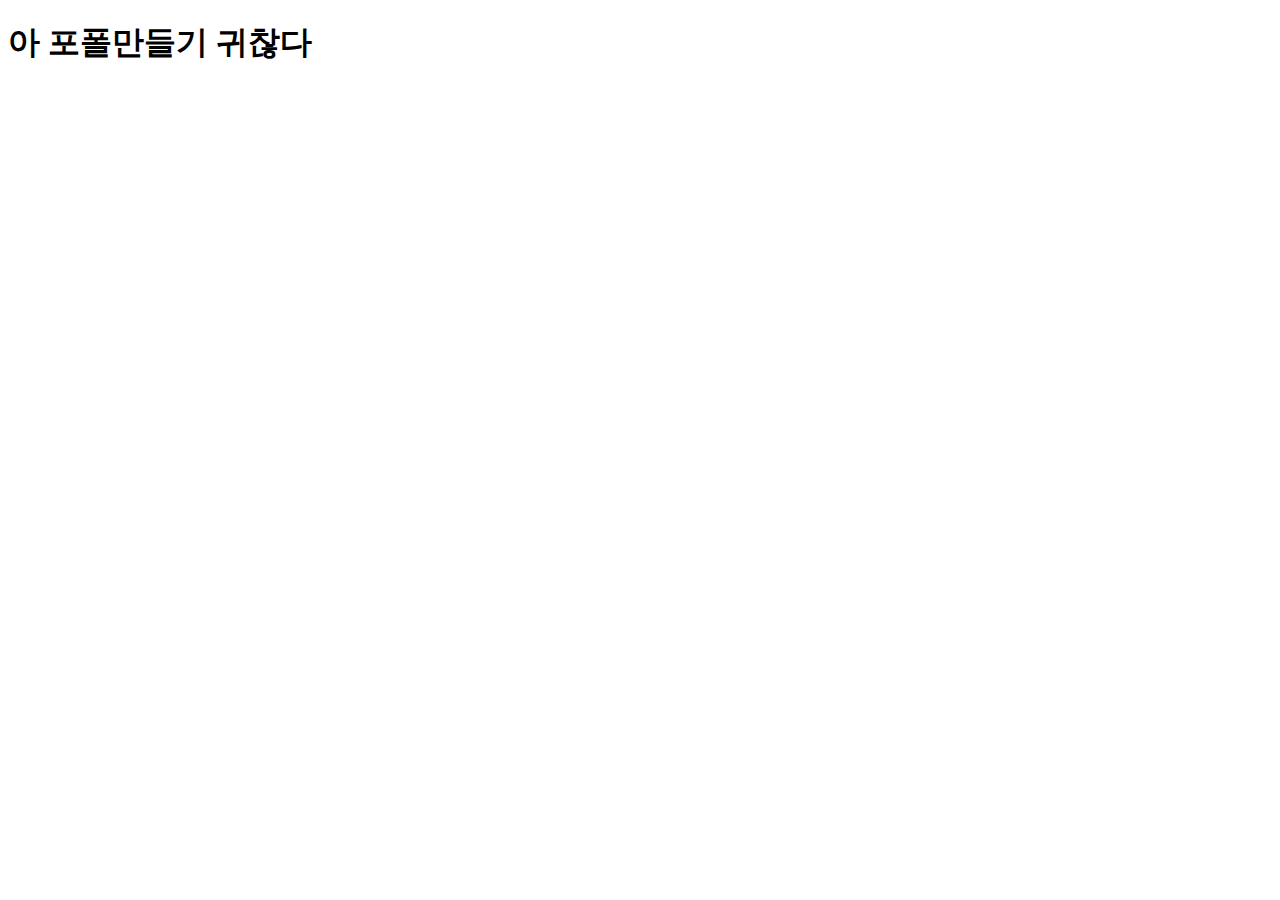
<file: Day_06/backboard/src/main/resources/static/index.html>
<!DOCTYPE html>
<html lang="en">
<head>
    <meta charset="UTF-8">
    <meta name="viewport" content="width=device-width, initial-scale=1.0">
    <title>Hello Spring Boot</title>
</head>
<body>
    <h1>아 포폴만들기 귀찮다</h1>
</body>
</html>
</file>
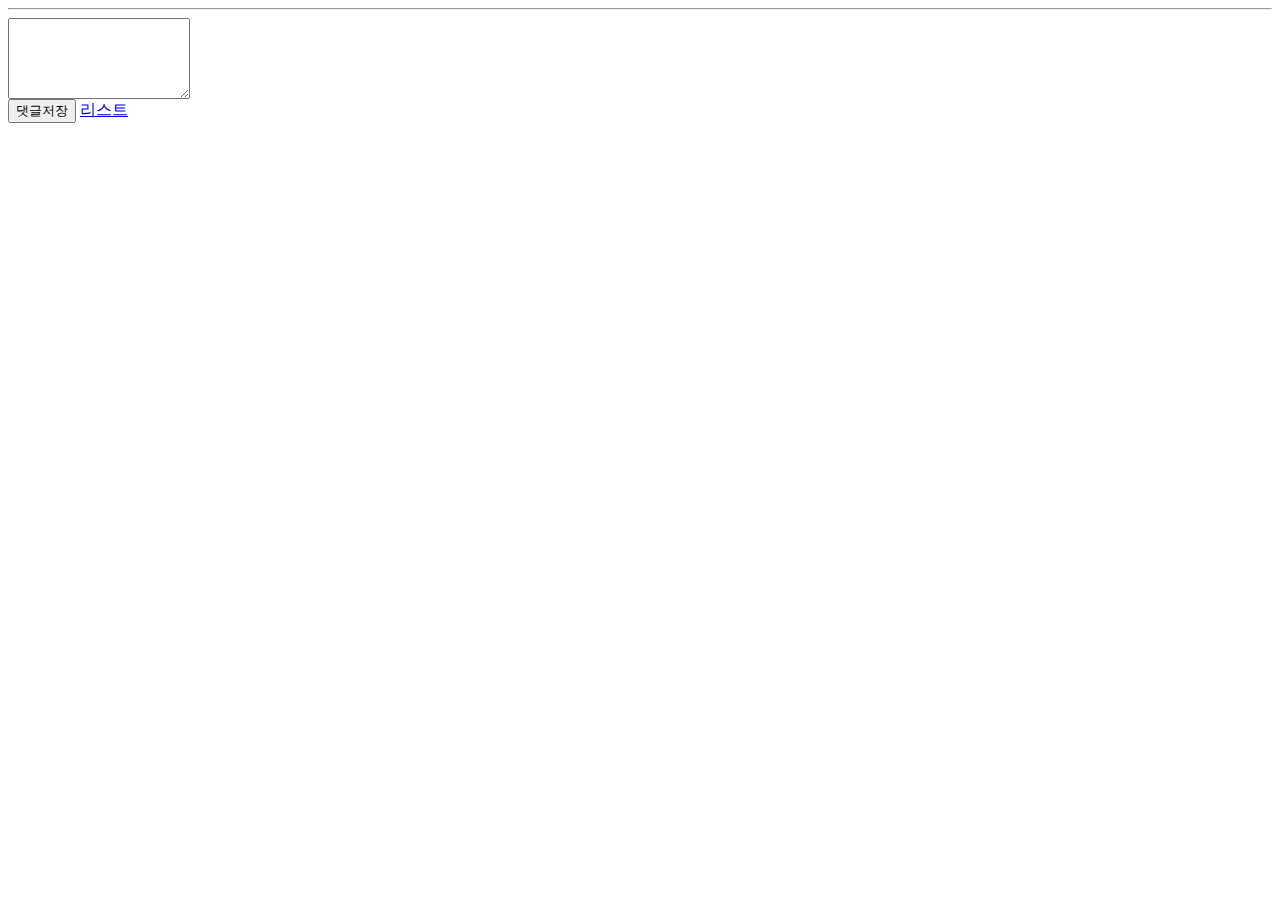
<file: Day_07/backboard/src/main/resources/templates/board_detail.html>
<!-- layout.html thymeleaf 페이지 로드 -->
<html layout:decorate="~{layout}">
    <div layout:fragment="content" class="container my-3">
        <!-- 게시판 영역 -->
        <div class="row">
            <div class="col-10">
                <!-- 게시판 상세글 -->
                <!-- <h2 class="border-bottom py-2 text-primary" th:text="${board.title}"></h2> -->
                <div class="card my-3 shadow-sm">
                    <div class="card-body">
                        <div class="card-title display-3" th:text="${board.title}"></div>
                        <div class="card-text" th:text="${board.content}"></div>
                        <div class="d-flex justify-content-end">
                        <div class="badge bg-light text-dark p-1 text-start">
                            <div th:text="${#temporals.format(board.createDate, 'yyyy-MM-dd HH:mm')}"></div>
                        </div>
                        </div>
                    </div>
                </div>
            </div>
         </div>

         <!-- 댓글 수 표시 영역 -->

         <div class="row">
            <div class="col">
                <h5 th:text="|${#lists.size(board.replyList)}개의 댓글이 있습니다.|"></h5>
            </div>
         </div>
         <!-- 댓글리스트 영역 -->
          <div class="row">
            <div class="col">
                <div class="card my-2" th:each="reply : ${board.replyList}">
                    <div class="card-text" th:text="${reply.content}"></div>
                    <div class="d-flex justify-content-end">
                        <div class="badge bg-light text-dark p-1 text-start">
                            <div th:text="${#temporals.format(board.createDate, 'yyyy-MM-dd HH:mm')}"></div>
                        </div>
                        </div>
                </div>
            </div>
          </div>
          <hr>    
          <!-- 댓글 작성 영역 -->
          <form th:action="@{|/reply/create/${board.bno}|}" method="post" class="my-3">
              <textarea name="content" id="content" rows="5" class="form-control"></textarea>
              <div class="text-end">
                  <input type="submit" value="댓글저장" class="btn btn-primary" />
                  <a href="/board/list" class="btn btn-sm btn-success">리스트</a>
              </div>
            </form>
        </div>
</html>
</file>
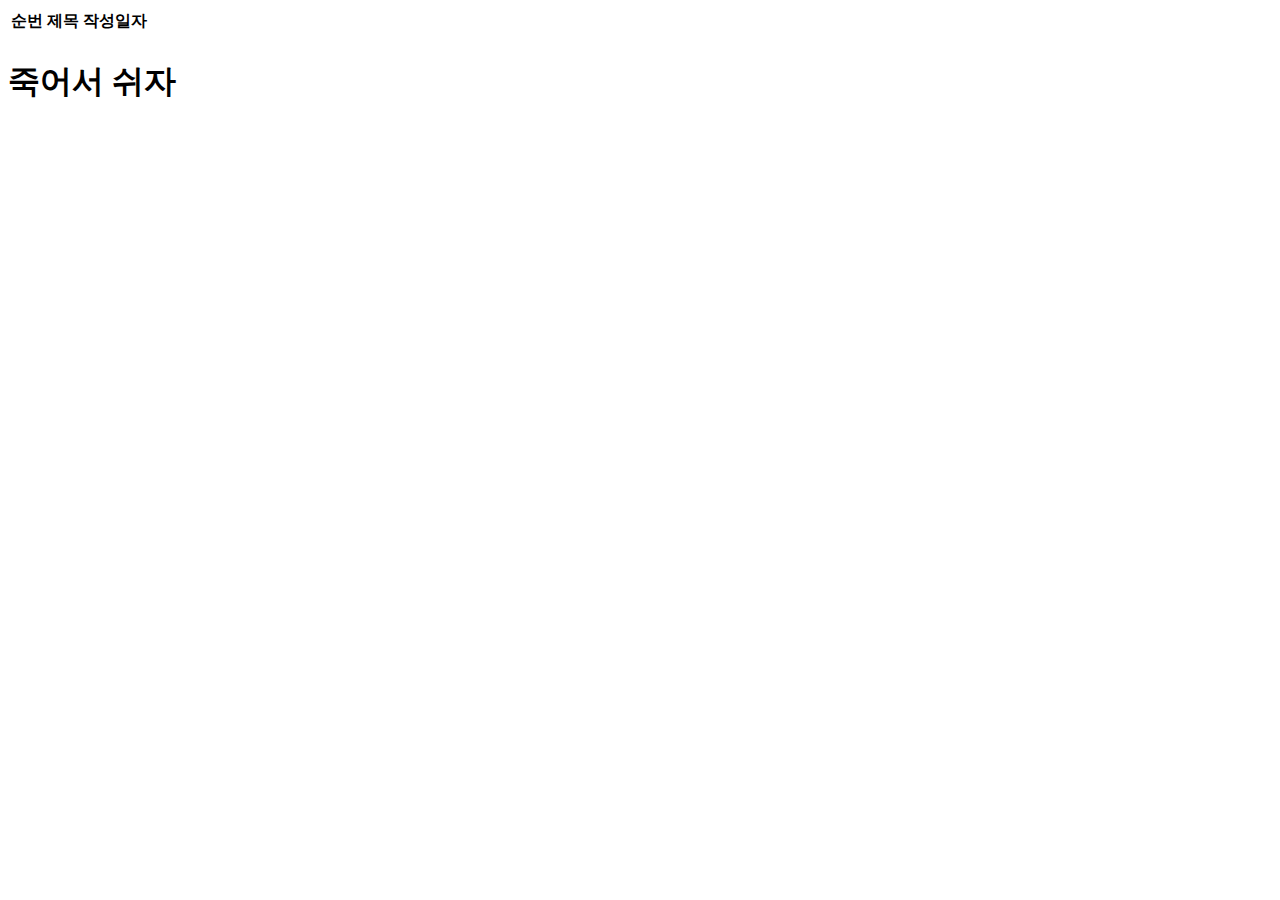
<file: Day_07/backboard/src/main/resources/templates/board_list.html>
<html layout:decorate="~{layout}">
    <div layout:fragment="content">
        <div class="row">
            <div class="col">
                <table class="table">
            <thead>
                <tr>
                    <th>순번</th>
                    <th>제목</th>
                    <th>작성일자</th>
                </tr>
            </thead>
            <tbody>
                <tr th:each="board, index : ${boardlist}">
                    <td th:text="${index.count}"></td>
                    <td> 
                        <a th:href="@{|/board/detail/${board.bno}|}" th:text="${board.title}">
                    </td>
                    <td th:text="${#temporals.format(board.createDate, 'yyyy-MM-dd HH:mm:ss')}"></td>
                    </tr>
                </tbody>
            </table>
            </div>
        </div>
        <h1>죽어서 쉬자</h1>
        </div>
</html>
</file>
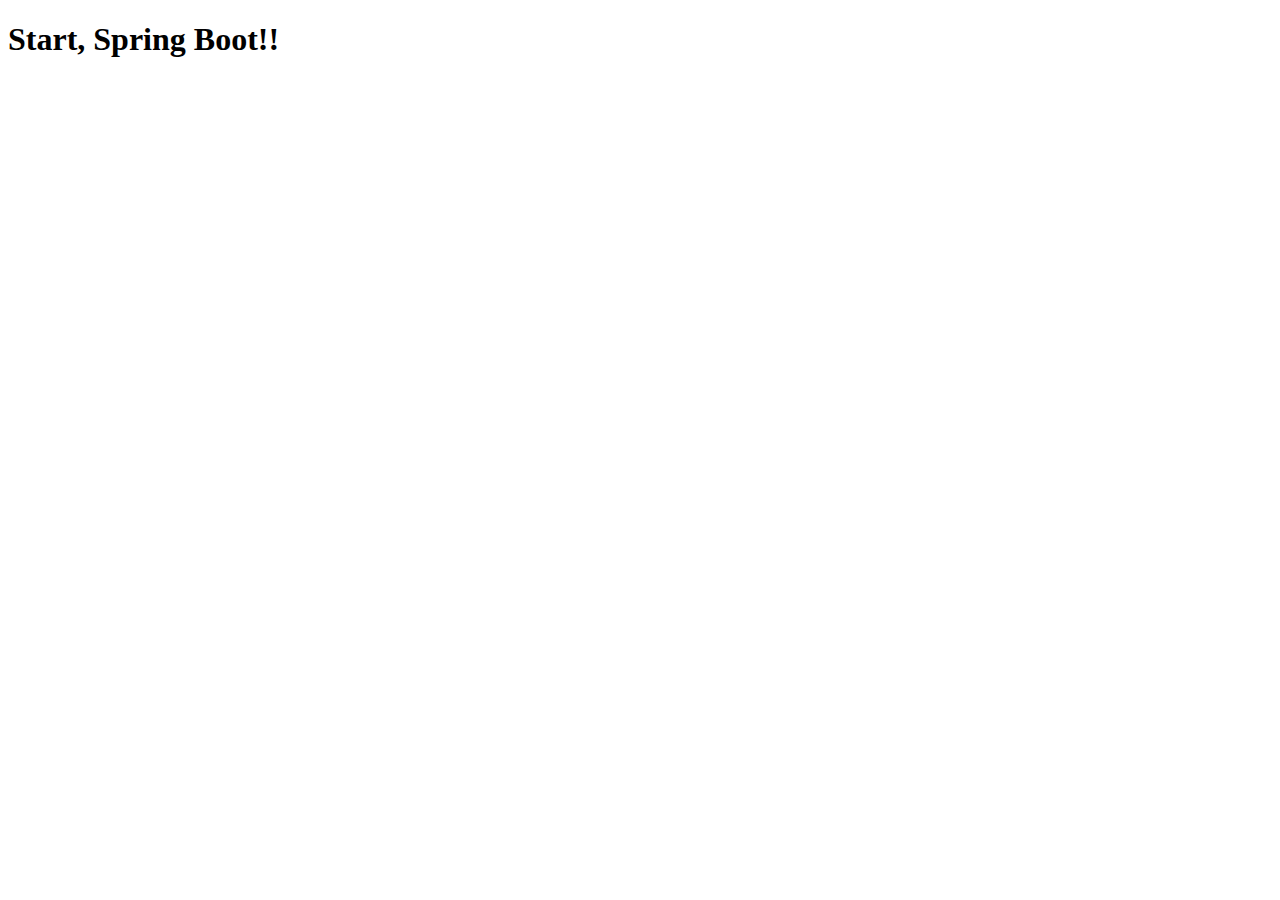
<file: Day_07/backboard/src/main/resources/templates/start.html>
<!DOCTYPE html>
<html lang="ko">
  <head>
    <meta charset="UTF-8" />
    <meta name="viewport" content="width=device-width, initial-scale=1.0" />
    <title>Start</title>
  </head>
  <body>
    <h1>Start, Spring Boot!!</h1>
  </body>
</html>
</file>
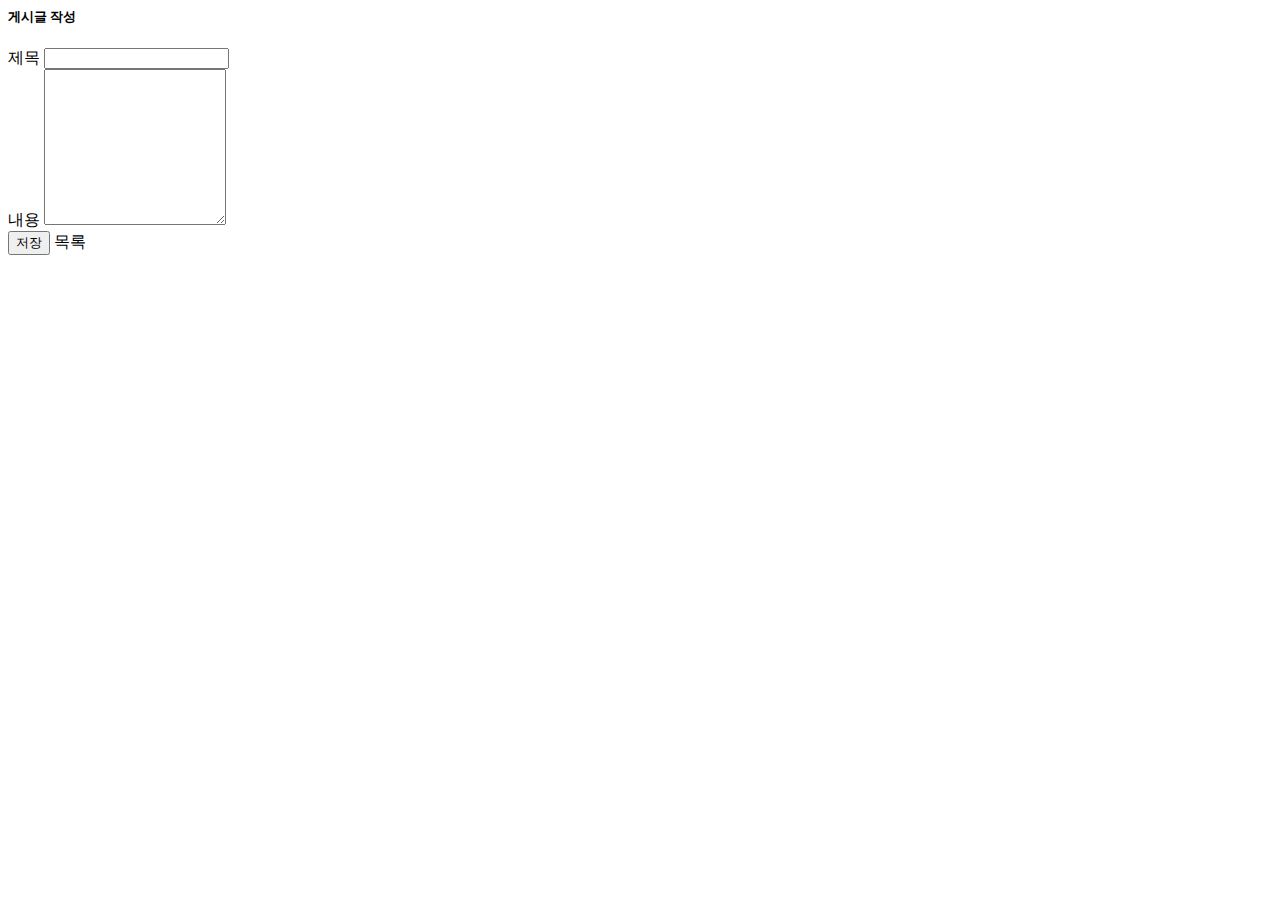
<file: Day_08/backboard/src/main/resources/templates/board_create.html>
<html layout:decorate="~{layout}">
    <div layout:fragment="content" class="container">
        <div class="row">
            <div class="col">
                <h5 class="my-3 pb-2">게시글 작성</h5>

                <form th:action="@{/board/create}" th:object="${boardForm}" method="post">
                    <!-- 입력검증 영역 / 초기 작업 -->
                     <!-- <div class="alert alert-danger" role="alert" th:if="${#fields.hadAnyErrors()}">
                        <div th:each="error : ${#fields.allErrors()}" th:text="${error}"></div>
                     </div> -->
                     <!-- 입력검증 영역 / 템플릿화 -->
                      <div th:replace="~{valid_error :: errorFragment}"></div>
                     <!-- 제목 영역 -->
                    <div class="mb-3">
                        <label for="title" class="form-label">제목</label>
                        <input type="text" name="title" id="title" th:field="*{title}" class="form-control">
                    </div>
                    <!-- 내용영역 -->
                     <div class="mb-3">
                        <label for="content" class="form-label">내용</label>
                        <textarea name="content" id="content" th:field="*{content}" class="form-control" rows="10"></textarea>
                     </div>

                    <div class="text-end">
                        <input type="submit" value="저장" class="btn btn-sm, btn-primary my-2">
                        <a th:href="@{/board/list}" class="btn btn-sm btn-success">목록</a>
                    </div>
                </form>
            </div>
        </div>
    </div>
</html>
</file>
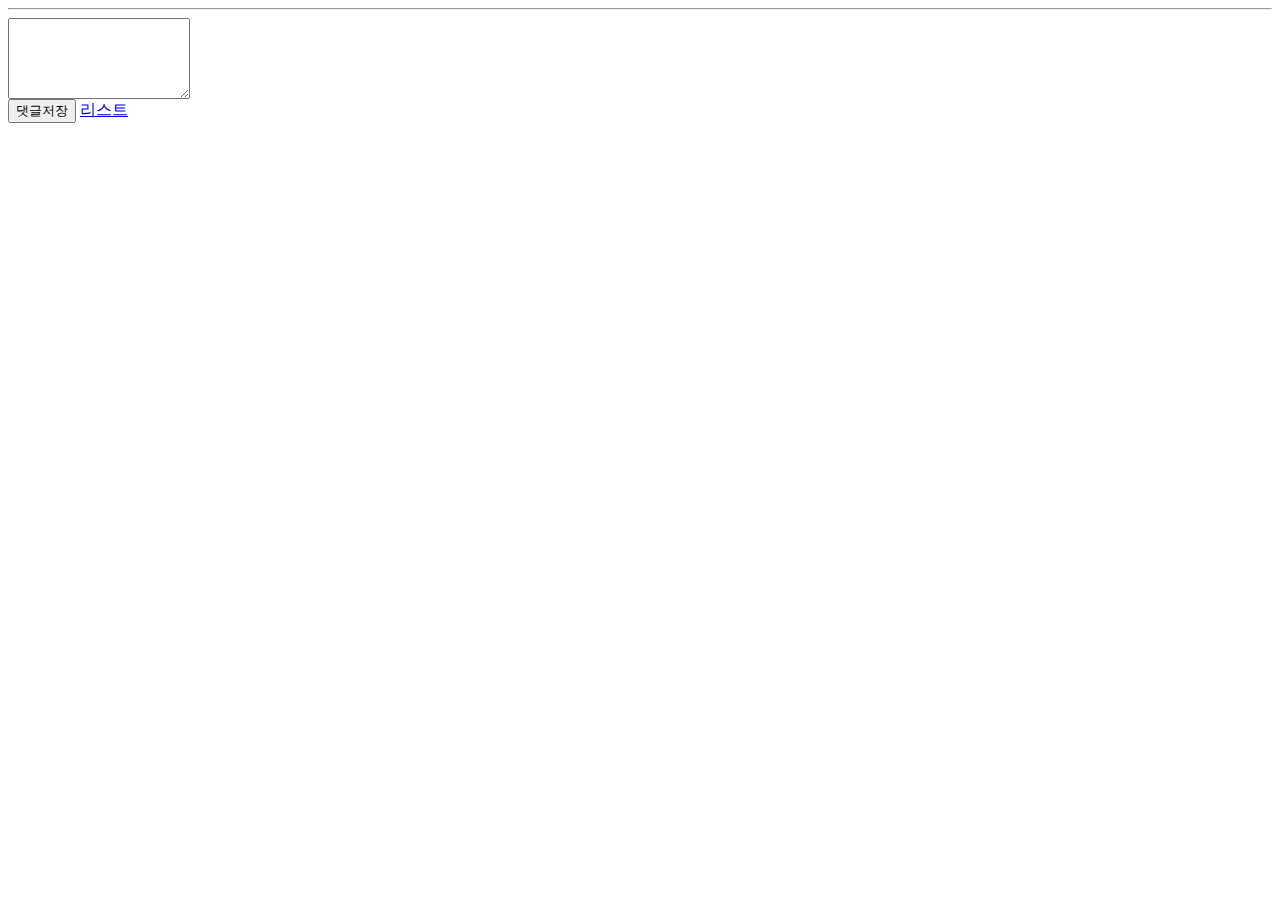
<file: Day_08/backboard/src/main/resources/templates/board_detail.html>
<!-- layout.html thymeleaf 페이지 로드 -->
<html layout:decorate="~{layout}">
    <div layout:fragment="content" class="container my-3">
        <!-- 게시판 영역 -->
        <div class="row">
            <div class="col-10">
                <!-- 게시판 상세글 -->
                <!-- <h2 class="border-bottom py-2 text-primary" th:text="${board.title}"></h2> -->
                <div class="card my-3 shadow-sm">
                    <div class="card-body">
                        <div class="card-title display-3" th:text="${board.title}"></div>
                        <div class="card-text" th:text="${board.content}"></div>
                        <div class="d-flex justify-content-end">
                        <div class="badge bg-light text-dark p-1 text-start">
                            <div th:text="${#temporals.format(board.createDate, 'yyyy-MM-dd HH:mm')}"></div>
                        </div>
                        </div>
                    </div>
                </div>
            </div>
         </div>

         <!-- 댓글 수 표시 영역 -->

         <div class="row">
            <div class="col">
                <h5 th:text="|${#lists.size(board.replyList)}개의 댓글이 있습니다.|"></h5>
            </div>
         </div>
         <!-- 댓글리스트 영역 -->
          <div class="row">
            <div class="col">
                <div class="card my-2" th:each="reply : ${board.replyList}">
                    <div class="card-text" th:text="${reply.content}"></div>
                    <div class="d-flex justify-content-end">
                        <div class="badge bg-light text-dark p-1 text-start">
                            <div th:text="${#temporals.format(reply.createDate, 'yyyy-MM-dd HH:mm')}"></div>
                        </div>
                        </div>
                </div>
            </div>
          </div>
          <hr>    
          <!-- 댓글 작성 영역 -->
          <form th:action="@{|/reply/create/${board.bno}|}" th:object="${replyForm}" method="post" class="my-3">
                    <!-- 입력검증 영역 / 템플릿화 -->
                      <div th:replace="~{valid_error :: errorFragment}"></div>
              <textarea name="content" id="content" rows="5" class="form-control"></textarea>
              <div class="text-end">
                  <input type="submit" value="댓글저장" class="btn btn-primary" />
                  <a href="/board/list" class="btn btn-sm btn-success">리스트</a>
              </div>
            </form>
        </div>
</html>
</file>
